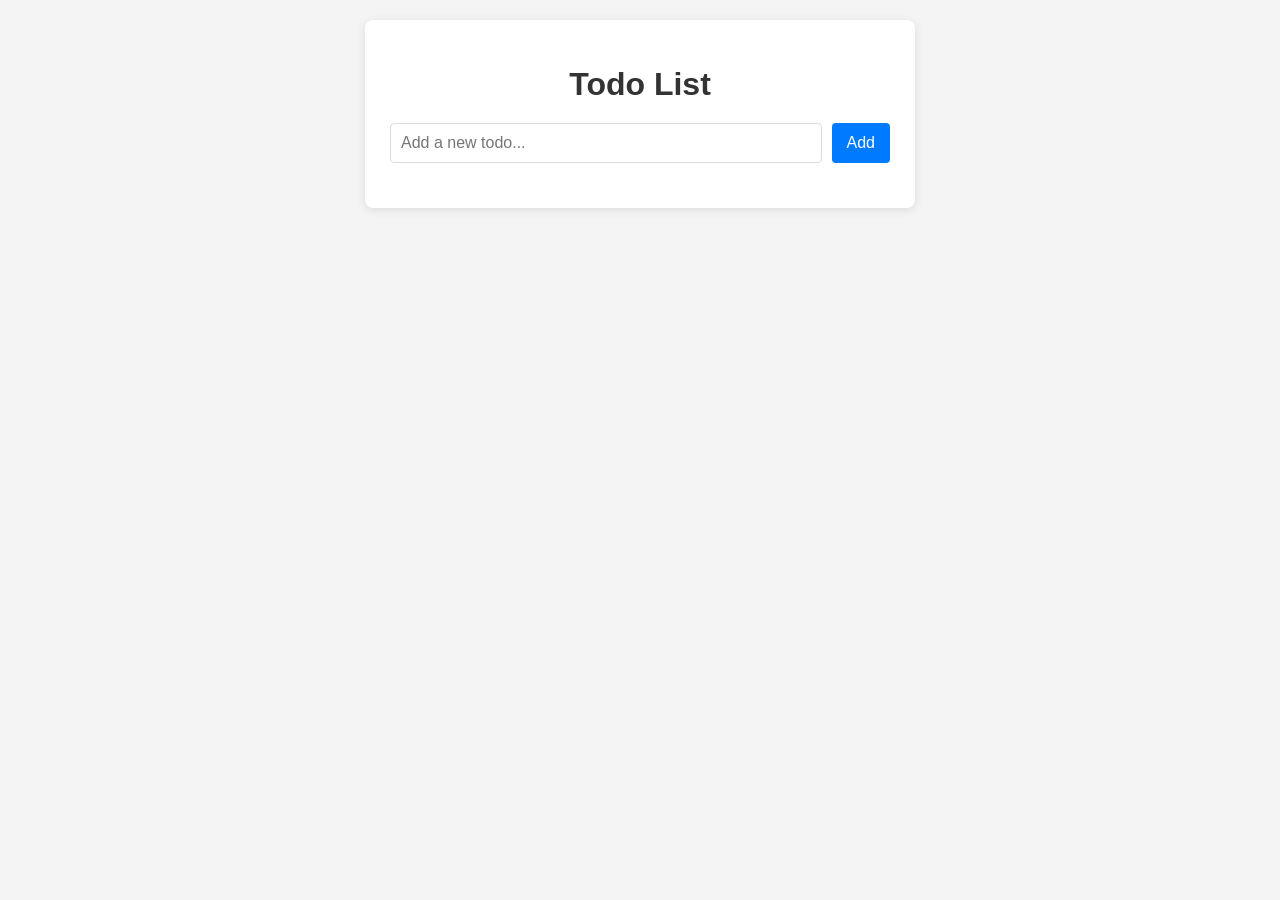
<file: project-todo/index.html>
<!DOCTYPE html>
<html lang="en">
<head>
    <meta charset="UTF-8">
    <meta name="viewport" content="width=device-width, initial-scale=1.0">
    <title>Todo Application</title>
    <link rel="stylesheet" href="style.css">
</head>
<body>
    <div class="container">
        <h1>Todo List</h1>
        <div class="input-section">
            <input type="text" id="todoInput" placeholder="Add a new todo...">
            <button id="addTodoBtn">Add</button>
        </div>
        <ul id="todoList">
            <!-- Todo items will be added here -->
        </ul>
    </div>
    <script src="script.js"></script>
</body>
</html>
</file>
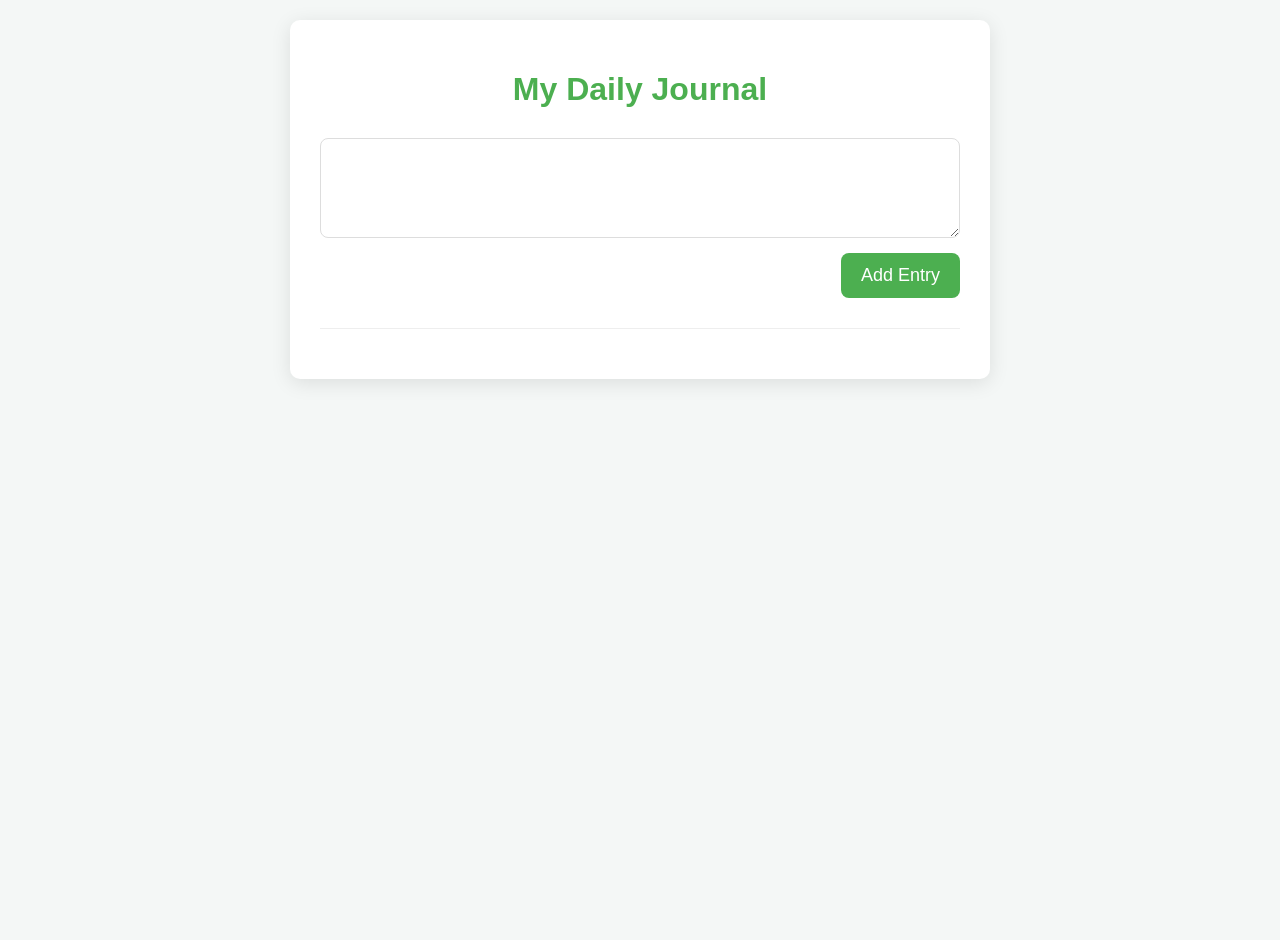
<file: test/index.html>
<!DOCTYPE html>
<html lang="en">
<head>
    <meta charset="UTF-8">
    <meta name="viewport" content="width=device-width, initial-scale=1.0">
    <title>My Daily Journal</title>
    <link rel="stylesheet" href="style.css">
</head>
<body>
    <div class="container">
        <h1>My Daily Journal</h1>
        <div class="journal-input">
            <textarea id="journalEntry" placeholder="What's on your mind today?">
            </textarea>
            <button id="addEntryBtn">Add Entry</button>
        </div>
        <div class="journal-entries" id="journalEntries">
            <!-- Journal entries will be loaded here -->
        </div>
    </div>
    <script src="script.js"></script>
</body>
</html>
</file>
<file: project-todo/style.css>
/* Basic styling for the To-Do app */
body {
    font-family: Arial, sans-serif;
    background-color: #f4f4f4;
    display: flex;
    justify-content: center;
    align-items: flex-start;
    min-height: 100vh;
    margin: 0;
    padding: 20px;
    box-sizing: border-box;
}

.container {
    background-color: #fff;
    padding: 25px;
    border-radius: 8px;
    box-shadow: 0 2px 10px rgba(0, 0, 0, 0.1);
    width: 100%;
    max-width: 500px;
}

h1 {
    text-align: center;
    color: #333;
    margin-bottom: 20px;
}

.input-section {
    display: flex;
    margin-bottom: 20px;
}

.input-section input[type="text"] {
    flex-grow: 1;
    padding: 10px;
    border: 1px solid #ddd;
    border-radius: 4px;
    font-size: 16px;
    margin-right: 10px;
}

.input-section button {
    padding: 10px 15px;
    background-color: #007bff;
    color: white;
    border: none;
    border-radius: 4px;
    cursor: pointer;
    font-size: 16px;
    transition: background-color 0.2s;
}

.input-section button:hover {
    background-color: #0056b3;
}

ul {
    list-style: none;
    padding: 0;
    margin: 0;
}

li {
    background-color: #f9f9f9;
    padding: 12px 15px;
    margin-bottom: 8px;
    border-radius: 4px;
    display: flex;
    justify-content: space-between;
    align-items: center;
    border: 1px solid #eee;
}

li.completed span {
    text-decoration: line-through;
    color: #888;
}

li button {
    background-color: #dc3545;
    color: white;
    border: none;
    padding: 6px 10px;
    border-radius: 4px;
    cursor: pointer;
    font-size: 14px;
    transition: background-color 0.2s;
}

li button:hover {
    background-color: #c82333;
}

li span {
    flex-grow: 1;
    margin-right: 10px;
    cursor: pointer; /* To toggle completion */
}
</file>
<file: test/style.css>
body {
    font-family: 'Arial', sans-serif;
    background-color: #f4f7f6;
    color: #333;
    margin: 0;
    padding: 20px;
    display: flex;
    justify-content: center;
    align-items: flex-start;
    min-height: 100vh;
}

.container {
    background-color: #fff;
    border-radius: 10px;
    box-shadow: 0 4px 20px rgba(0, 0, 0, 0.1);
    padding: 30px;
    width: 100%;
    max-width: 700px;
    box-sizing: border-box;
}

h1 {
    text-align: center;
    color: #4CAF50;
    margin-bottom: 30px;
}

.journal-input {
    display: flex;
    flex-direction: column;
    margin-bottom: 30px;
}

textarea {
    width: 100%;
    padding: 15px;
    margin-bottom: 15px;
    border: 1px solid #ddd;
    border-radius: 8px;
    font-size: 16px;
    resize: vertical;
    min-height: 100px;
    box-sizing: border-box;
}

textarea::placeholder {
    color: #aaa;
}

button {
    background-color: #4CAF50;
    color: white;
    padding: 12px 20px;
    border: none;
    border-radius: 8px;
    font-size: 18px;
    cursor: pointer;
    transition: background-color 0.3s ease;
    align-self: flex-end;
}

button:hover {
    background-color: #45a049;
}

.journal-entries {
    border-top: 1px solid #eee;
    padding-top: 20px;
}

.entry {
    background-color: #f9f9f9;
    border: 1px solid #eee;
    border-radius: 8px;
    padding: 20px;
    margin-bottom: 15px;
    box-shadow: 0 2px 8px rgba(0, 0, 0, 0.05);
    transition: transform 0.2s ease-in-out;
}

.entry:hover {
    transform: translateY(-3px);
}

.entry-date {
    font-size: 14px;
    color: #888;
    margin-bottom: 10px;
    border-bottom: 1px solid #eee;
    padding-bottom: 5px;
}

.entry-content {
    font-size: 16px;
    line-height: 1.6;
    color: #555;
    white-space: pre-wrap; /* Preserves whitespace and line breaks */
}
</file>
